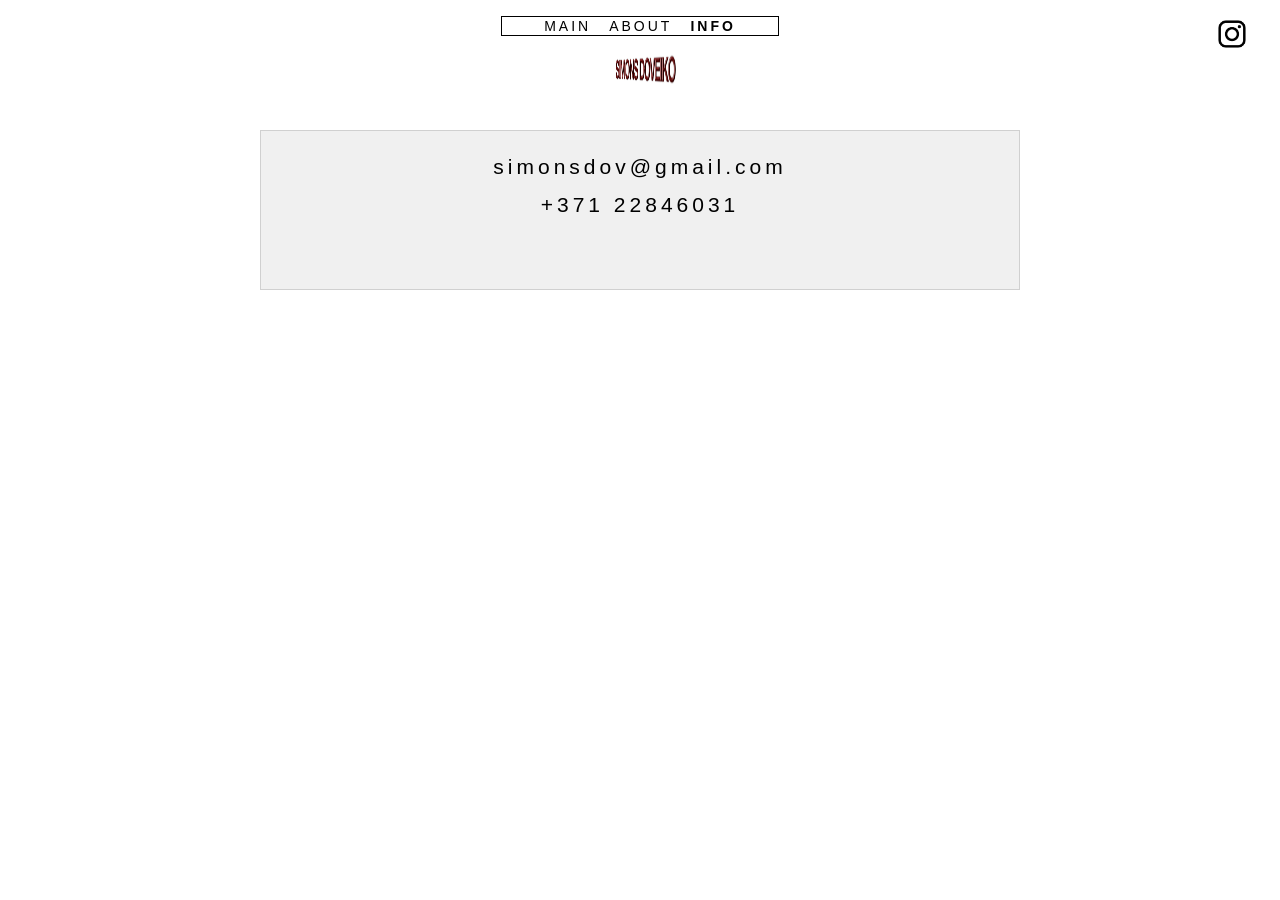
<file: src/html/info.html>
<!DOCTYPE html>
<html lang="en">
<head>
  <meta charset="UTF-8">
  <link rel="icon" href="/utils/logo.png">
  <meta name="viewport" content="width=device-width, initial-scale=1.0">
  <link rel="stylesheet" href="../main.css">
  <title>Info - SIMONS DOVEIKO</title>
</head>
<body>
<main>
  <nav class="header">
    <a href="https://www.instagram.com/byysimon/" target="_blank" class="instagram-link" aria-label="Instagram">
      <img src="/utils/instagram.png" alt="Instagram" class="instagram-icon">
    </a>

    <div class="nav">
      <div class="menu">
        <button data-section="main">MAIN</button>
        <button data-section="about">ABOUT</button>
        <button class="active" data-section="info">INFO</button>
      </div>
    </div>

    <div class="logo-container">
      <a href="index.html" class="logo-2" aria-label="SIMONS DOVEIKO">
        <img src="/utils/simons-doveiko-logo.jpg" alt="SIMONS DOVEIKO" class="logo-img">
      </a>
    </div>
  </nav>

  <div class="info-wrapper">
    <div class="info-box">
      <p class="info-text">
        <a href="mailto:simonsdov@gmail.com">simonsdov@gmail.com</a>
      </p>
      <p class="info-text">
        <a href="tel:+37122846031">+371 22846031</a>
      </p>
    </div>
  </div>
</main>

<script src="../main.js"></script>
</body>
</html>
</file>
<file: src/main.css>
* {
    margin: 0;
    padding: 0;
    box-sizing: border-box;
}

body {
    font-family: 'Helvetica Neue', 'Helvetica', 'Arial', sans-serif;
    background-color: white;
    min-height: 100vh;
}

main {
    display: flex;
    flex-direction: column;
    min-height: 100vh;
}

.header {
    background-color: white;
    display: flex;
    flex-direction: column;
    align-items: center;
    padding: 16px 30px 0;
    gap: 0;
    position: sticky;
    top: 0;
    z-index: 1000;
}

.instagram-link {
    position: absolute;
    top: 16px;
    right: 30px;
    color: #000;
    text-decoration: none;
    transition: opacity 0.3s;
}

.instagram-link:hover {
    opacity: 0.5;
}

.instagram-icon {
    width: 36px;
    height: 36px;
    display: block;
}

.logo-container {
    width: 100%;
    display: flex;
    justify-content: center;
    margin-top: 6px;
    margin-bottom: 14px;
    perspective: 800px;
}

.logo-2 {
    display: inline-block;
    line-height: 0;
    text-decoration: none;
    transform-style: preserve-3d;
}

.logo-img {
    display: block;
    width: 315px;
    height: auto;
    transform: scaleY(0.8) scaleX(0.88) rotateY(0deg);
    transform-origin: center center;
    transform-style: preserve-3d;
    will-change: transform;
}

.nav {
    width: 100%;
    margin-top: 0;
    display: flex;
    justify-content: center;
}

.menu {
    display: flex;
    gap: 18px;
    border: 1px solid #000;
    padding: 1px 42px;
}

.menu button {
    background: none;
    border: none;
    cursor: pointer;
    padding: 0;
    font-family: 'Helvetica Neue', 'Helvetica', 'Arial', sans-serif;
    font-size: 14px;
    font-weight: 400;
    letter-spacing: 3px;
    color: #000;
}

.menu button.active {
    font-weight: 700;
}

.container {
    --grid-gap: 3px;

    padding: 20px 30px 20px;
    margin: 0 auto;
    max-width: 1350px;
    width: 100%;
    display: grid;
    grid-template-columns: repeat(3, 1fr);
    gap: var(--grid-gap);
}

.grid-item,
.grid-placeholder {
    aspect-ratio: 16 / 13;
    background-color: #d9d9d9;
    border: none;
    display: flex;
    align-items: center;
    justify-content: center;
    padding: 0;
    overflow: hidden;
    position: relative;
    width: 100%;
}

.grid-item {
    cursor: pointer;
    transition:
        opacity 0.3s,
        box-shadow 0.35s ease;
}

.grid-item:hover,
.grid-item.is-touch-preview {
    z-index: 10;
    box-shadow:
        0 0 0 var(--grid-gap) #751a1f,
        0 0 16px rgba(117, 26, 31, 0.38);
}

.grid-placeholder {
    cursor: default;
    opacity: 1;
    background: transparent;
}

.grid-placeholder::before {
    content: "";
    position: absolute;
    inset: 0;
    background: black;
    opacity: 0;
    transition: opacity 1.6s ease;
    pointer-events: none;
    z-index: 1;
}

.grid-placeholder:hover::before {
    opacity: 0.55;
}

.grid-placeholder img {
    width: 100%;
    height: 100%;
    object-fit: contain;
    transform: none;
    opacity: 1;
    filter: none;
}

.placeholder-overlay {
    position: absolute;
    top: 0;
    left: 0;
    right: 0;
    bottom: 0;
    z-index: 2;
    display: flex;
    align-items: center;
    justify-content: center;
    padding: 20px;
    opacity: 0;
    transition: opacity 2.4s ease;
    pointer-events: none;
    text-align: center;
}

.grid-placeholder:hover .placeholder-overlay {
    opacity: 1;
}

.placeholder-overlay span {
    color: white;
    font-size: 18px;
    font-weight: 400;
    letter-spacing: 2px;
}

.grid-item img {
    width: 100%;
    height: 100%;
    object-fit: cover;
    transition: filter 0.4s ease;
}

.letterbox-crop img {
    transform: scale(1.35);
}

.grid-item:hover img,
.grid-item.is-touch-preview img {
    filter: brightness(0.4);
}

.overlay {
    position: absolute;
    top: 0;
    left: 0;
    right: 0;
    bottom: 0;
    display: flex;
    flex-direction: column;
    align-items: center;
    justify-content: center;
    padding: 20px;
    opacity: 0;
    transition: opacity 0.6s ease;
    pointer-events: none;
    text-align: center;
}

.grid-item:hover .overlay,
.grid-item.is-touch-preview .overlay {
    opacity: 1;
}

.overlay h3 {
    color: white;
    font-size: 24px;
    margin-bottom: 10px;
    font-weight: 600;
}

.overlay p {
    display: none;
}

.video-detail {
    position: static;
}

.back-btn {
    position: fixed;
    top: 20px;
    left: 30px;
    background: none;
    color: #000;
    border: none;
    padding: 0;
    font-size: 32px;
    cursor: pointer;
    transition: opacity 0.3s;
    font-weight: 300;
    line-height: 1;
    z-index: 1001;
}

.back-btn:hover {
    opacity: 0.5;
}

.about-corner-logo {
    position: fixed;
    top: 20px;
    left: 30px;
    width: 58px;
    height: 58px;
    z-index: 1001;
    pointer-events: none;
}

.about-corner-logo img {
    width: 100%;
    height: 100%;
    object-fit: contain;
    display: block;
}

.video-wrapper {
    max-width: 900px;
    margin: 10px auto 60px;
    padding: 0 30px;
}

.video-container {
    width: 100%;
    overflow: hidden;
}

.video-container iframe {
    display: block;
    width: 100%;
    aspect-ratio: 16 / 9;
}

.video-title-box {
    margin-top: 16px;
    padding: 16px 24px;
    border: 1px solid #d0d0d0;
    min-height: 0;
}

.video-title-box h2 {
    font-family: 'Helvetica Neue', 'Helvetica', 'Arial', sans-serif;
    font-size: 20px;
    font-weight: 700;
    letter-spacing: 4px;
    color: #000;
    text-align: left;
}

.video-title-box p {
    display: none;
}

.content-box-wrapper {
    padding: 20px 30px;
    min-width: 820px;
    margin: 0 auto;
}

.content-box {
    background-color: #f0f0f0;
    border: 1px solid #d0d0d0;
    padding: 60px 50px 40px 50px;
    text-align: center;
}

.content-text {
    font-family: 'Helvetica Neue', 'Helvetica', 'Arial', sans-serif;
    font-size: 15px;
    font-weight: 400;
    letter-spacing: 3px;
    line-height: 1.8;
    color: #000;
}

.content-text a {
    color: #000;
    text-decoration: none;
    letter-spacing: 3px;
}

.content-text a:hover {
    opacity: 0.5;
}

.content-subtext {
    margin-top: 30px;
}

.info-wrapper {
    padding: 20px 30px;
    max-width: 820px;
    width: 100%;
    margin: 0 auto;
}

.info-box {
    background-color: #f0f0f0;
    border: 1px solid #d0d0d0;
    padding: 17px 50px 50px;
    min-height: 160px;
}

.info-text {
    font-family: 'Helvetica Neue', 'Helvetica', 'Arial', sans-serif;
    font-size: 21px;
    font-weight: 310;
    letter-spacing: 4px;
    line-height: 1.8;
    color: #000;
    text-align: center;
    overflow-wrap: break-word;
    word-break: break-word;
}

.info-text a {
    color: #000;
    text-decoration: none;
    letter-spacing: 4px;
}

.info-text a:hover {
    opacity: 0.5;
}

.about-footer {
    margin-top: auto;
}

.about-footer-divider {
    width: 100%;
    height: 1px;
    background-color: #ddd;
}

.about-footer-video {
    position: relative;
    width: 100%;
    height: 180px;
    overflow: hidden;
    background: black;
    pointer-events: none;
}

.about-footer-video iframe {
    position: absolute;
    top: 50%;
    left: 50%;
    width: 100vw;
    height: 56.25vw;
    min-width: 100%;
    min-height: 100%;
    transform: translate(-50%, -50%) scale(1.25);
    border: 0;
}

@media (max-width: 768px) {
    .container {
        --grid-gap: 8px;

        padding: 20px 30px 20px;
        gap: var(--grid-gap);
        grid-template-columns: 1fr;
        max-width: 700px;
    }

    .grid-item,
    .grid-placeholder {
        aspect-ratio: 16 / 9;
    }

    .header {
        padding: 12px 14px 0;
    }

    .instagram-link {
        top: 10px;
        right: 12px;
    }

    .instagram-icon {
        width: 28px;
        height: 28px;
        max-height: none;
    }

    .menu {
        gap: 14px;
        padding: 1px 28px;
    }

    .menu button {
        font-size: 13px;
        letter-spacing: 2.4px;
    }

    .logo-img {
        width: 315px;
    }

    .logo-container {
        margin-bottom: 14px;
    }

    .content-box-wrapper {
        min-width: 0;
        max-width: 100%;
        width: 100%;
    }

    .content-box {
        padding: 30px 24px;
    }

    .content-text {
        font-size: 13px;
        letter-spacing: 2px;
    }

    .info-text {
        font-size: 14px;
        letter-spacing: 2px;
    }

    .video-title-box {
        min-height: 0;
    }

    .video-title-box h2 {
        font-size: 16px;
        letter-spacing: 2px;
    }

    .video-wrapper {
        padding: 0 16px;
    }

    .video-detail {
        padding-top: 18px;
    }

    .back-btn {
        position: absolute;
        left: 16px;
        top: 78px;
        font-size: 30px;
    }

    .about-corner-logo {
        top: 10px;
        left: 12px;
        width: 28px;
        height: 28px;
    }

    .about-footer-video {
        height: 140px;
    }

    .about-footer-video iframe {
        transform: translate(-50%, -50%) scale(1.35);
    }
}

@media (max-width: 480px) {
    .header {
        padding: 10px 12px 0;
    }

    .instagram-link {
        top: 8px;
        right: 10px;
    }

    .instagram-icon {
        width: 24px;
        height: 24px;
    }

    .menu {
        gap: 11px;
        padding: 1px 20px;
    }

    .menu button {
        font-size: 12px;
        letter-spacing: 2px;
    }

    .logo-img {
        width: 270px;
    }

    .logo-container {
        margin-top: 4px;
        margin-bottom: 12px;
    }

    .content-box {
        padding: 24px 16px;
    }

    .content-text {
        font-size: 12px;
        letter-spacing: 1.5px;
    }

    .info-text {
        font-size: 13px;
        letter-spacing: 1.5px;
    }

    .video-title-box {
        min-height: 0;
    }

    .video-title-box h2 {
        font-size: 14px;
        letter-spacing: 1.5px;
    }

    .video-detail {
        padding-top: 14px;
    }

    .back-btn {
        top: 68px;
        left: 16px;
        font-size: 28px;
    }

    .about-corner-logo {
        top: 8px;
        left: 10px;
        width: 24px;
        height: 24px;
    }
}
</file>
